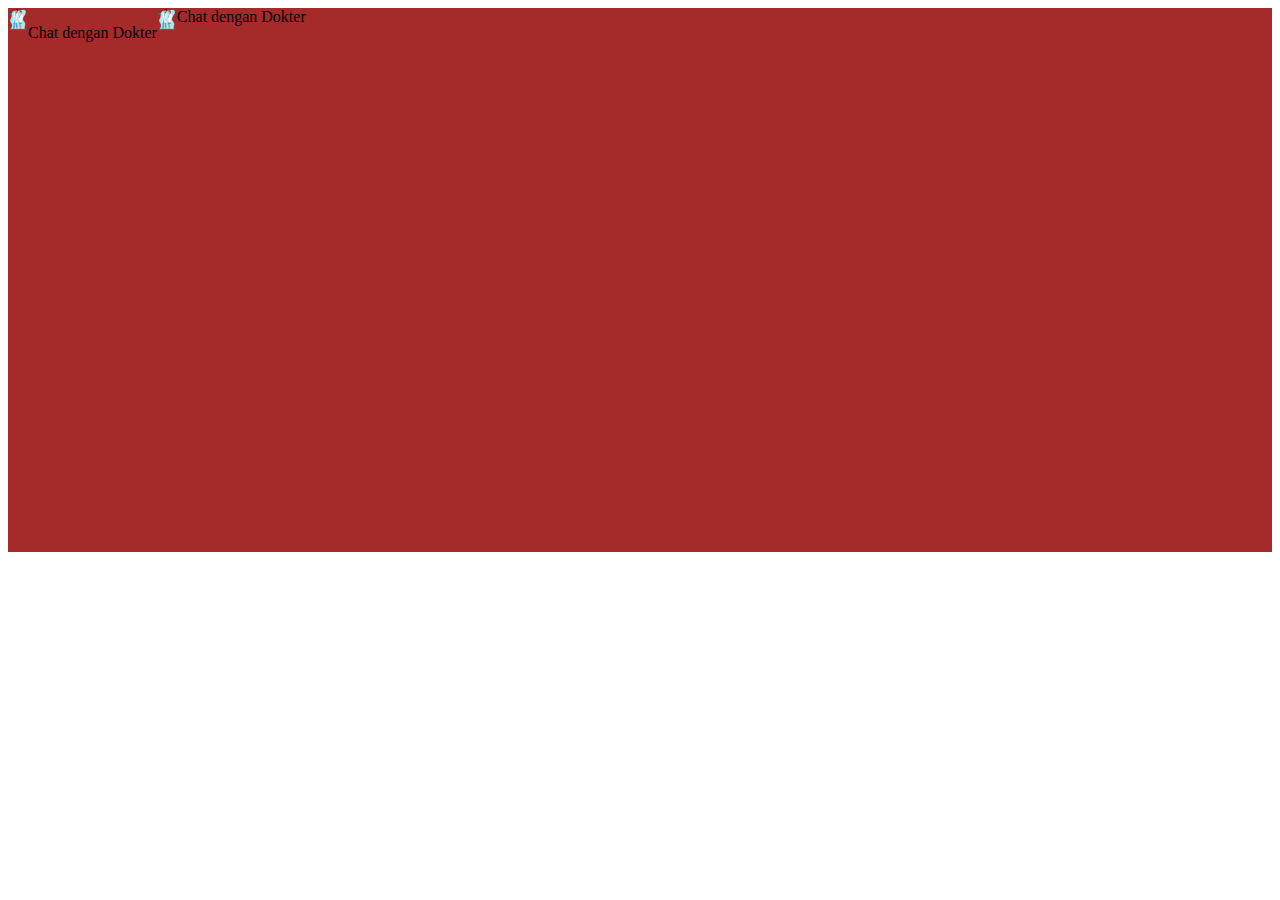
<file: index.html>
<!DOCTYPE html>
<html lang="en">
<head>
    <meta charset="UTF-8">
    <meta name="viewport" content="width=device-width, initial-scale=1.0">
    <title>Document</title>
    <link rel="stylesheet" href="assets/css/index.css">
</head>
<body>
    <div class="pbunder">
        <div class="bunder">
            <div class="bunder-icon">
                <img src="../assets/images/main-removebg-preview.png" alt="">
            </div>
            <div class="bunder-text">
                <p>Chat dengan Dokter</p>
            </div>
        </div>
        <div class="bunder">
            <div class="bunder-icon">
                <img src="assets/images/main-removebg-preview.png" alt="">
            </div>
            <div class="bunder-text">
                Chat dengan Dokter
            </div>
        </div>
    </div>
</body>
</html>
</file>
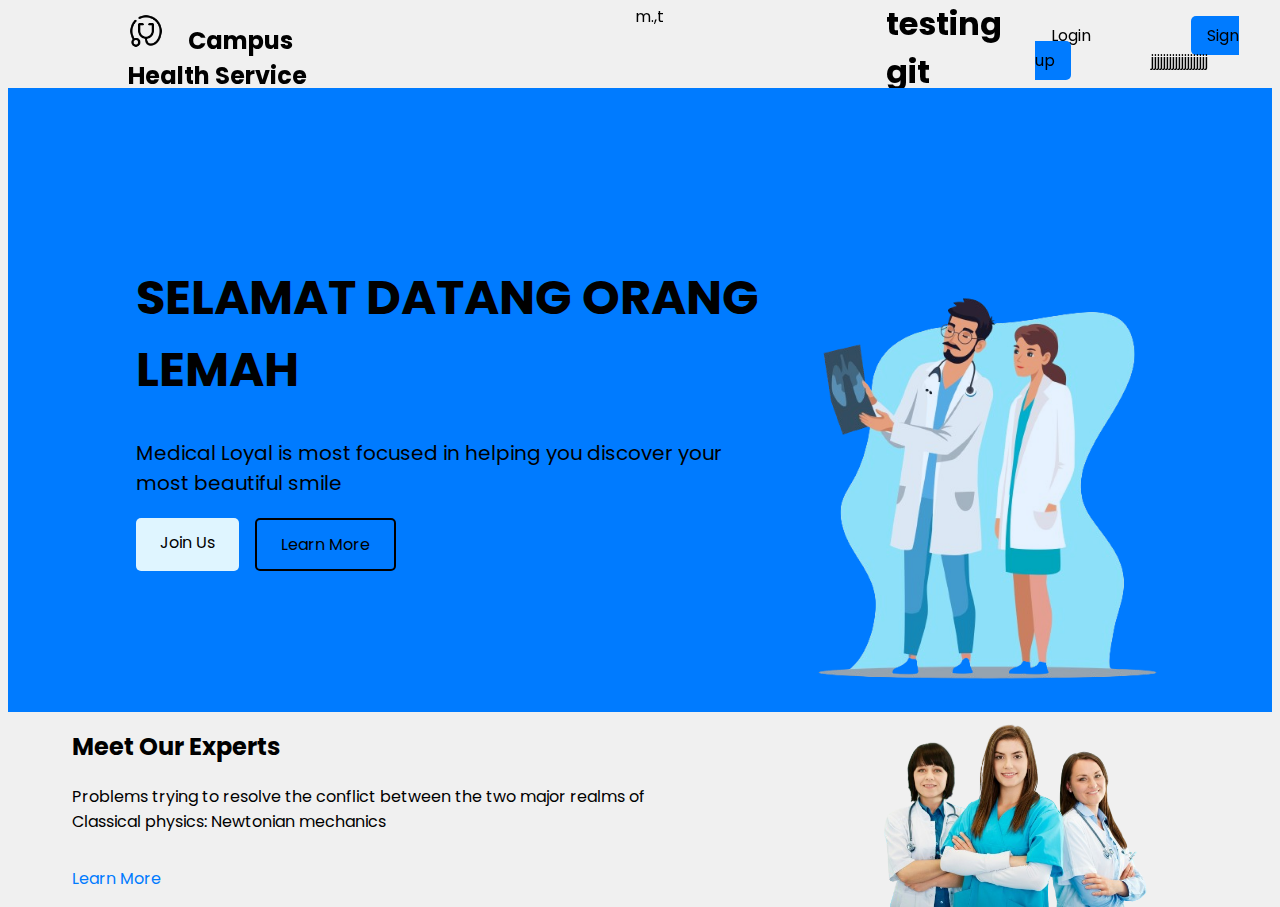
<file: main.html>
<!DOCTYPE html>
<html lang="en">
<head>
    <meta charset="UTF-8">
    <meta name="viewport" content="width=device-width, initial-scale=1.0">
    <title>Campus Health Service</title>
    <link rel="stylesheet" href="assets/css/main.css">
</head>
<body>
    <div class="nav">
        <div class="logo"><img src="assets/images/icons/stethoscope.png" alt="">Campus Health Service</div>
        <ul class="nav-links">
            <li><a href="#">Home</a></li>
            <li><a href="#">Consult</a></li>
            <li><a href="#">Medicine</a></li>
            <li><a href="#">Contac m.,t</a></li>
            fyntrutfhdrhtydnh
            <h1>testing git</h1>k
        </ul>
        <div class="auth-links">
            <a href="#" class="login">Login</a>
            <a href="#" class="join-us">Sign up</a>jjjjjjjjjjjjjjjjjjj
        </div>
    </div>
    <div class="hero">
        <div class="hero-text">
            <h1>SELAMAT DATANG ORANG LEMAH</h1>
            <p>Medical Loyal is most focused in helping you discover your most beautiful smile</p>
            <div class="hero-buttons">
                <a href="#" class="btn primary">Join Us</a>
                <a href="#" class="btn secondary">Learn More</a>
            </div>
        </div>
        <div class="hero-image">
            <img src="assets/images/main-removebg-preview.png" alt="Hero Image">
        </div>
    </div>
    <div class="experts">
        <div class="experts-text">
            <h2>Meet Our Experts</h2>
            <p>Problems trying to resolve the conflict between the two major realms of Classical physics: Newtonian mechanics</p>
            <a href="#" class="learn-more">Learn More</a>
        </div>
        <div class="experts-video">
            <img src="assets/images/suster.png" alt="Experts Image">
        </div>
    </div>
</body>
</html>
</file>
<file: assets/css/index.css>
.pbunder {
    display: flex;
    background-color: brown;
    width: 79em;
    height: 34em;
}

.bunder {
    display: flex;

}

.bunder-icon img{
    width: 20px;
    
}
</file>
<file: assets/css/main.css>
/* Global Styles */
@import url('https://fonts.googleapis.com/css2?family=Poppins:ital,wght@0,100;0,200;0,300;0,400;0,500;0,600;0,700;0,800;0,900;1,100;1,200;1,300;1,400;1,500;1,600;1,700;1,800;1,900&display=swap');

* { 
    font-family: 'poppins';
}

body {
    font-family: Arial, sans-serif;
    color: #000000;
    background-color: #f0f0f0;
}


.nav {
    display: flex;
    justify-content: space-between;
    align-items: center;
    width: 100%;
    height: 5em;
    margin: 0 auto;
    position: sticky;
    top: 0;
    z-index: 1;
    background-color: #f0f0f0;
    border-bottom-left-radius: 90px;
    border-bottom-right-radius: 90px;
    overflow: hidden;
}

.logo {
    font-size: 1.5em;
    font-weight: bold;
    margin-left: 5em;
}

.logo img {
    width: 1.5em;
    padding: 10px 1em 0px 0px;
}

.nav-links {
    list-style: none;
    display: flex;
    gap: 1.5em;
}

.nav-links a {
    color: #000000;
    text-decoration: none;
}

.auth-links a {
    color: #000000;
    text-decoration: none;
    margin-left: 1em;
    margin-right: 5em;
}

.auth-links .join-us {
    background-color: #007bff;
    padding: 0.5em 1em;
    border-radius: 5px;
}

.hero {
    display: flex;
    width: 100%;
    height: 39em;
    background-color: #007bff;
    align-items: center;
    justify-content: space-between;
    /* background: url('../images/doctor.png'); */
}

.hero-text {
    max-width: 50%;
    margin: 0px 30px 0px 8em;
}
.hero-image {
    max-width: 50%;
    margin: 11em 0px 0px 0px;
}
.hero h1 {
    font-size: 3em;
    /* margin: 0.5em 0; */
}

.hero p {
    font-size: 1.25em;
    margin-bottom: 1em;
}

.hero-buttons {
    display: flex;
    gap: 1em;
}

.hero-buttons .btn {
    padding: 0.75em 1.5em;
    border-radius: 5px;
    text-decoration: none;
    color: #000000;
}

.hero-buttons .btn.primary {
    background-color: #DFF5FF;
}

.hero-buttons .btn.secondary {
    border: 2px solid #000000;
}


.hero-image img {
    max-width: 80%;
    border-radius: 5px;
    opacity: 90%;
}

.experts {
    display: flex;
    width: 100%;
    height: 11em;
    align-items: center;
    justify-content: space-between;
}

.experts-text {
    max-width: 50%;
    margin: 0 0 0 4em;
}


.learn-more {
    color: #007bff;
    text-decoration: none;
    display: inline-block;
    margin-top: 1em;
}

.experts-video {
    display: flex;
    max-width: 20%;
    height: 100%;
    align-items: center;
    justify-content: center;
    margin: 0 4em 0 4em;

}

.experts-video img {
    border-radius: 50%;
    width: 20em;
    margin: 0px 9em 0px 0em;
    border-radius: 10%;
}
</file>
